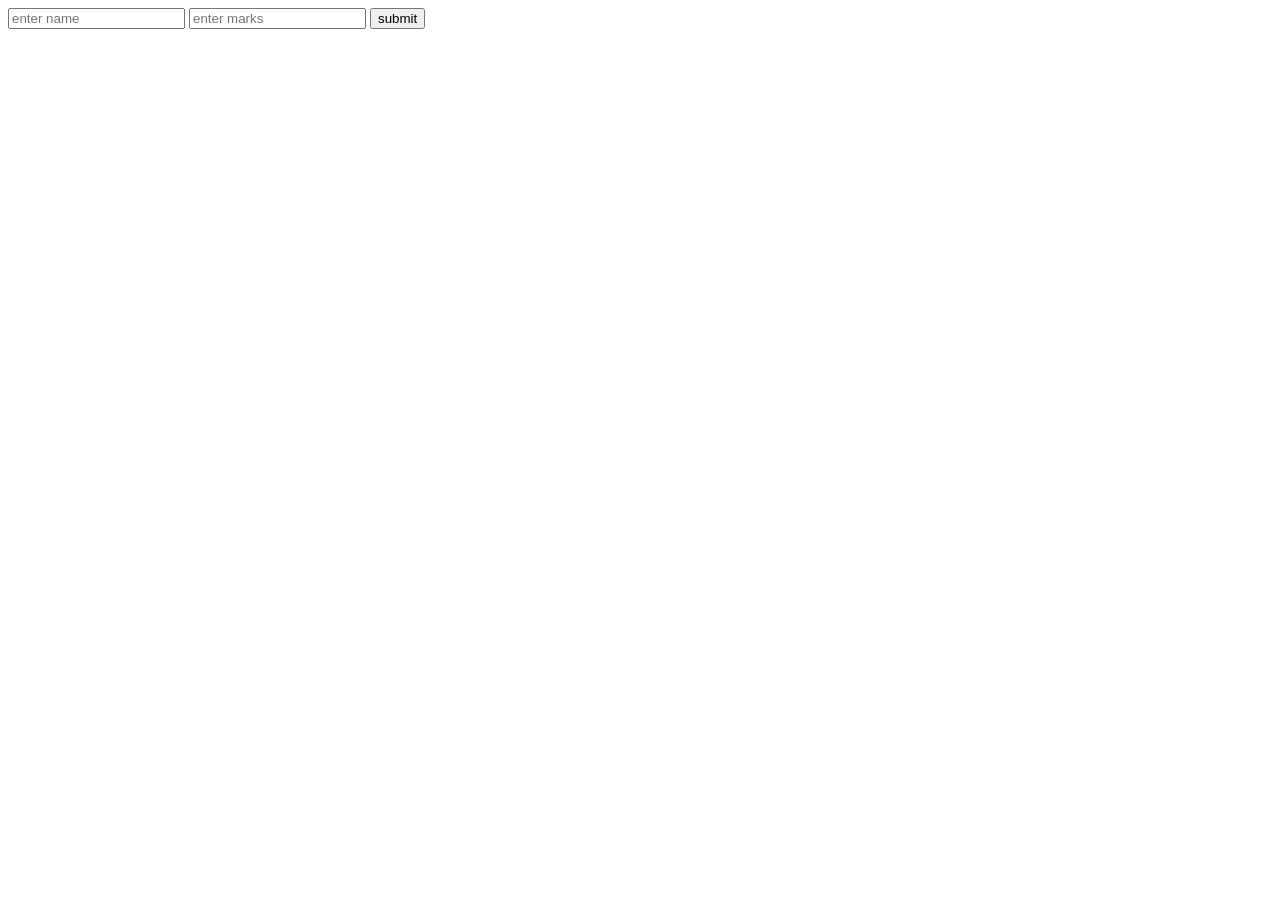
<file: database/index.html>
<!DOCTYPE html>
<html lang="en">
<head>
    <meta charset="UTF-8">
    <meta name="viewport" content="width=device-width, initial-scale=1.0">
    <title>Document</title>
</head>
<body>
    <form action="data2.php" method="post">
        <input type="text" name="name" id="" placeholder="enter name">
        <input type="number" name="marks" id="" placeholder="enter marks">
        <button type="submit">submit</button>
    </form>
</body>
</html>
</file>
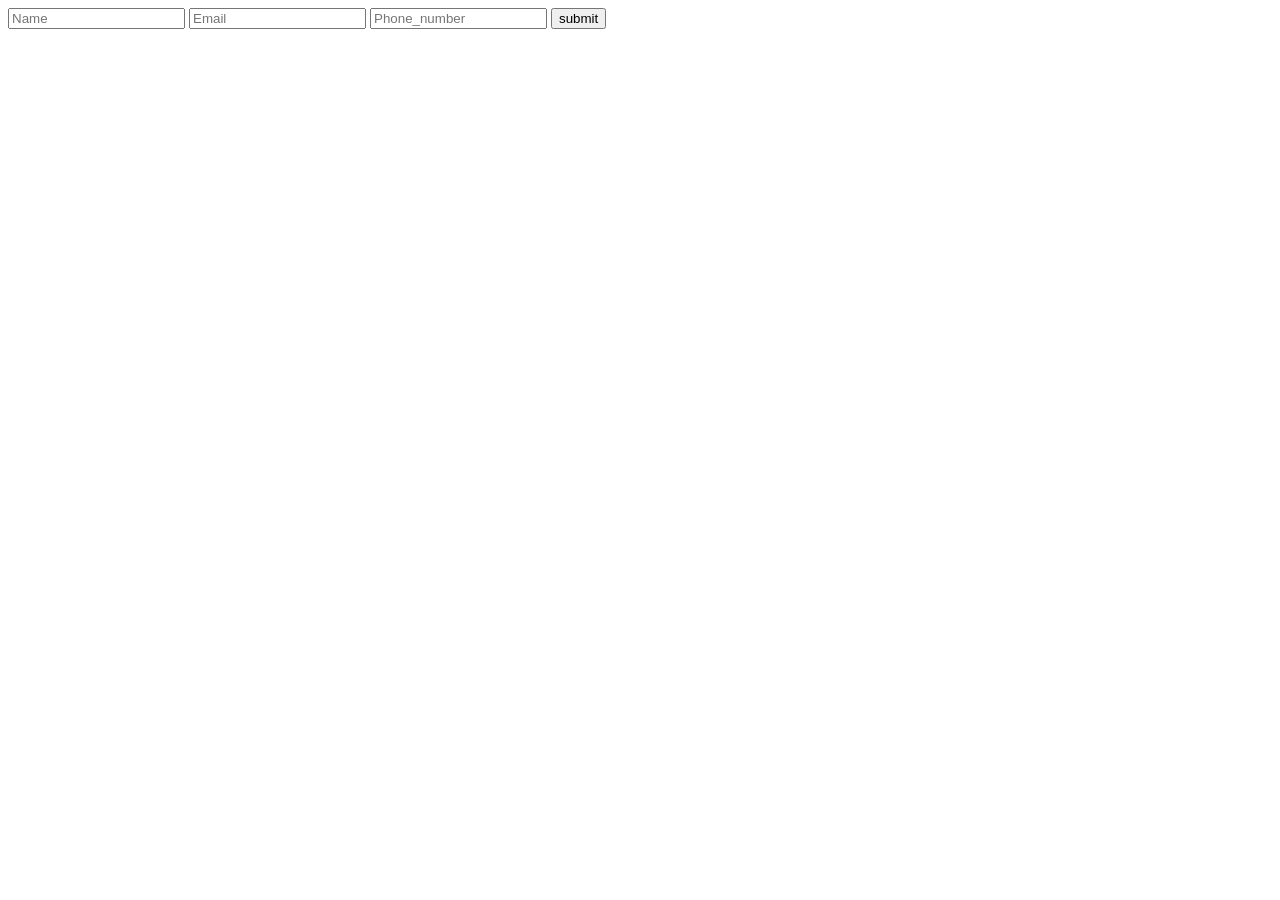
<file: HTML_Forms_to_PHP/index.html>
<!DOCTYPE html>
<html lang="en">
<head>
    <meta charset="UTF-8">
    <meta name="viewport" content="width=device-width, initial-scale=1.0">
    <title>Document</title>
</head>
<body>
    <form action="form_validation.php" method="POST">
        <input type="text" placeholder="Name" name="name">
        <input type="text" name="email" placeholder="Email" >
        <input type="tel" name="Phone_number" placeholder="Phone_number">
        <button type="submit">submit</button>
    </form>
</body>

</html>
</file>
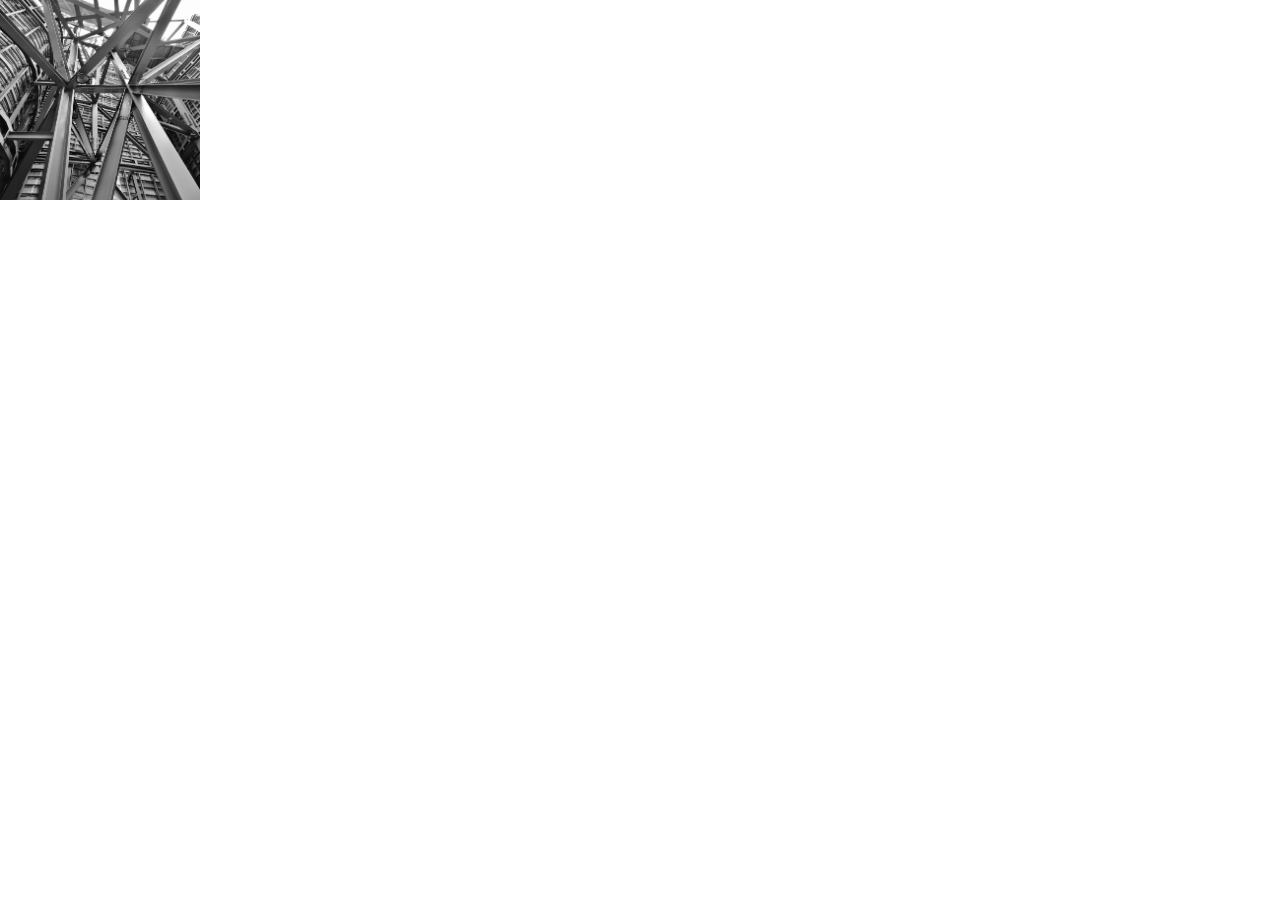
<file: structure folder/index.html>
<!DOCTYPE html>
<html lang="en">
<head>
    <meta charset="UTF-8">
    <meta name="viewport" content="width=device-width, initial-scale=1.0">
    <title>Document</title>
    <link rel="stylesheet" href="./css/style.css">
</head>
<body>
    <div class="imgdiv">
        <img src="./image/bg.jpg" alt="" class="img">
    </div>
</body>
</html>
</file>
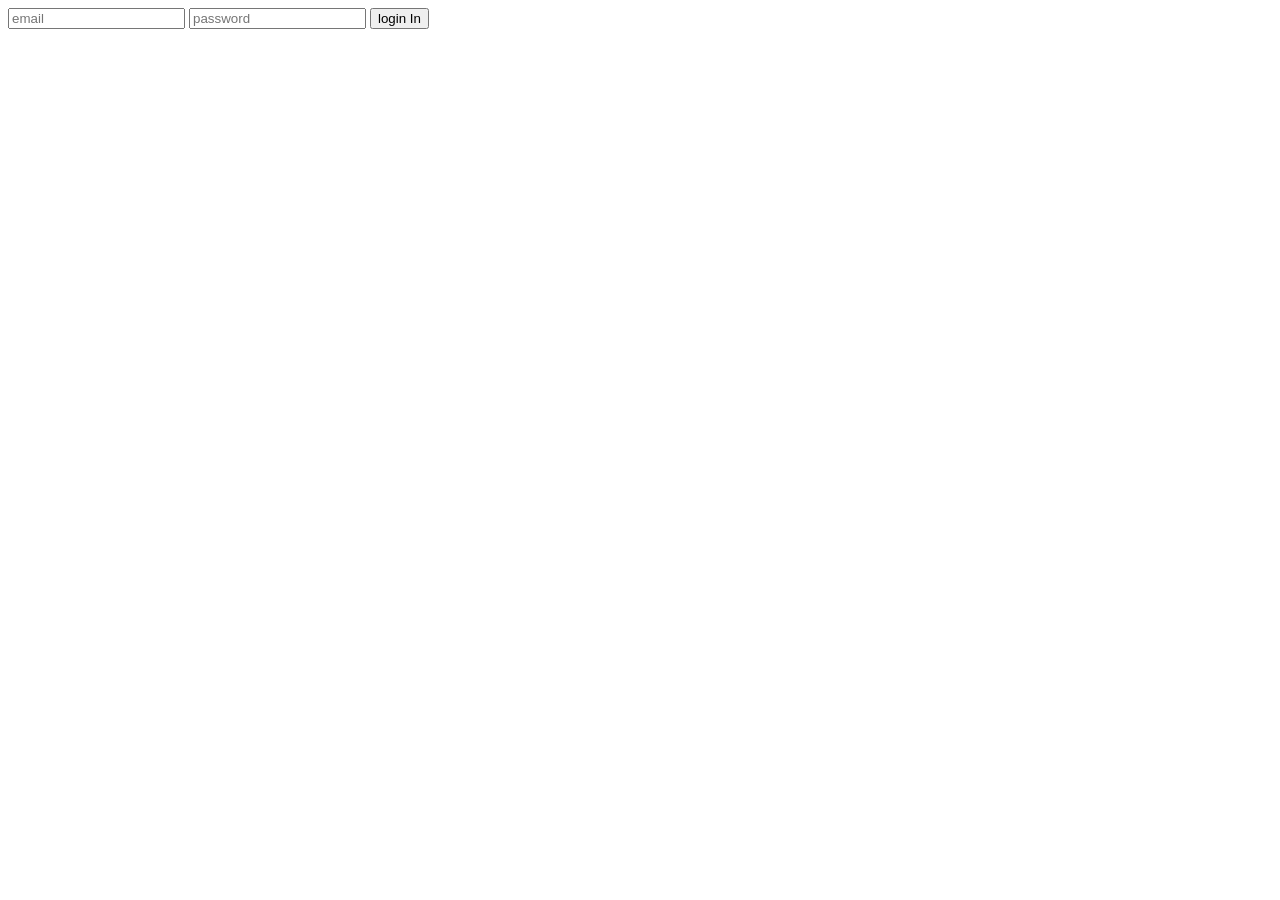
<file: daraz/login.html>
<!DOCTYPE html>
<html lang="en">
<head>
    <meta charset="UTF-8">
    <meta name="viewport" content="width=device-width, initial-scale=1.0">
    <title>Document</title>
</head>
<body>
    <form action="login.php" method="post">
        <input type="text" name="email" id="" placeholder="email">
        <input type="password" name="password" id="" placeholder="password">
        <button type="submit">login In</button>
    </form>
</body>
</html>
</file>
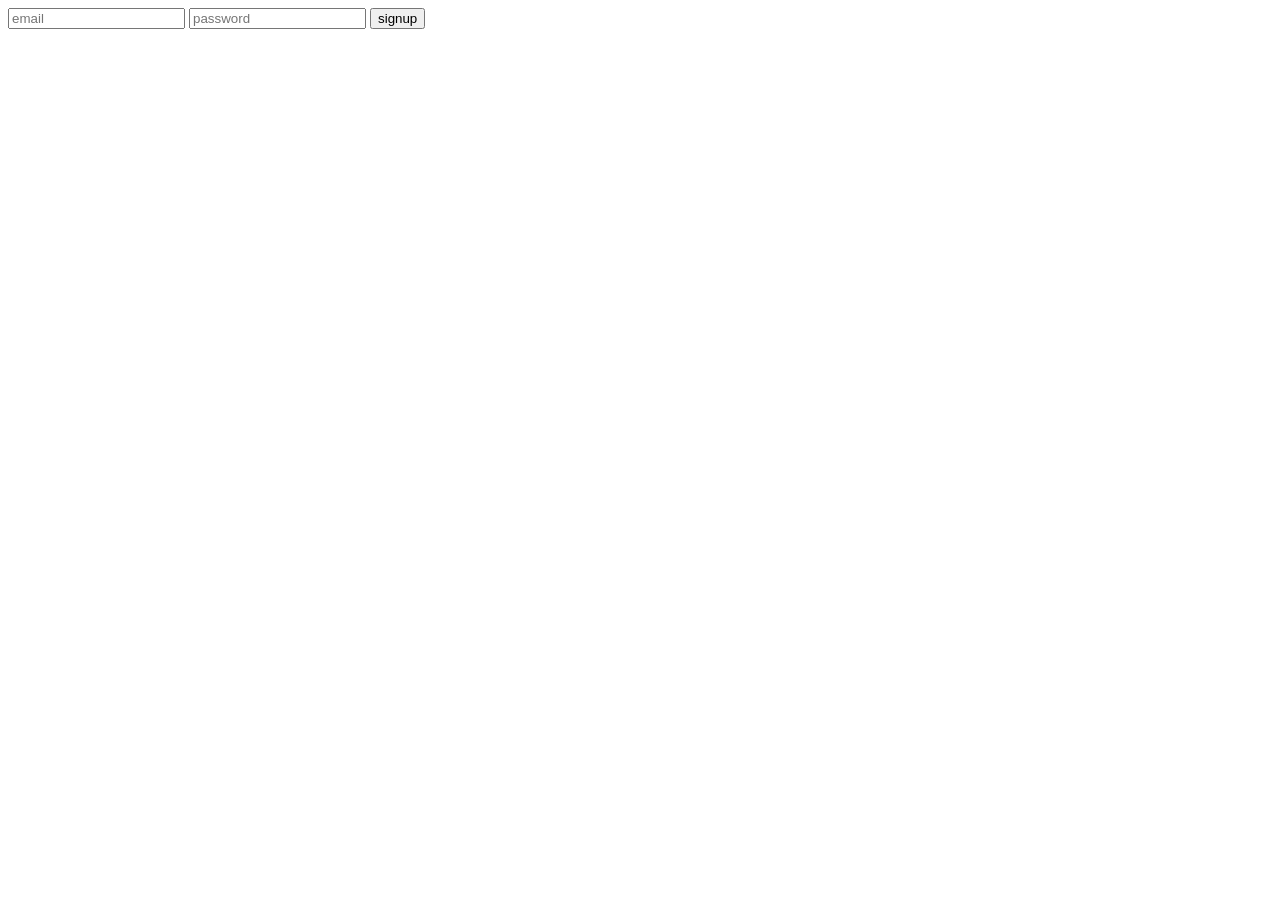
<file: daraz/signup.html>
<!DOCTYPE html>
<html lang="en">
<head>
    <meta charset="UTF-8">
    <meta name="viewport" content="width=device-width, initial-scale=1.0">
    <title>Document</title>
</head>
<body>
    <form action="signup.php" method="post">
        <input type="text" name="email" id="" placeholder="email">
        <input type="password" name="password" id="" placeholder="password">
        <button type="submit">signup</button>
    </form>
</body>
</html>
</file>
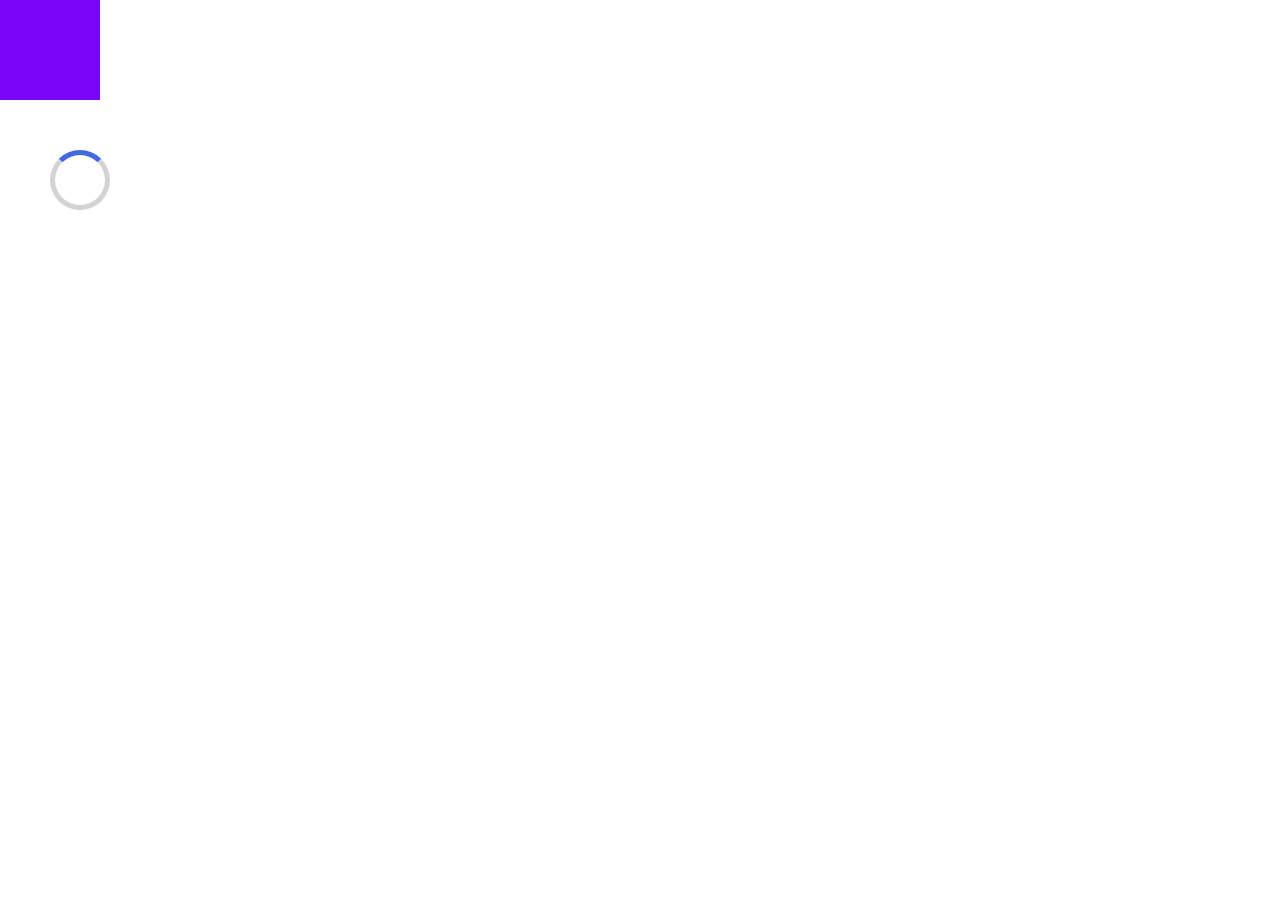
<file: web dev 2/new.html>
<!DOCTYPE html>
<html lang="en">
<head>
    <meta charset="UTF-8">
    <meta name="viewport" content="width=device-width, initial-scale=1.0">
    <title>Document</title>
    <link rel="stylesheet" href="new.css">
</head>
<body>
    <!-- <div class="box"></div> -->
    <div class="box2"></div>
    <div class="loader"></div>
</body>
</html>
</file>
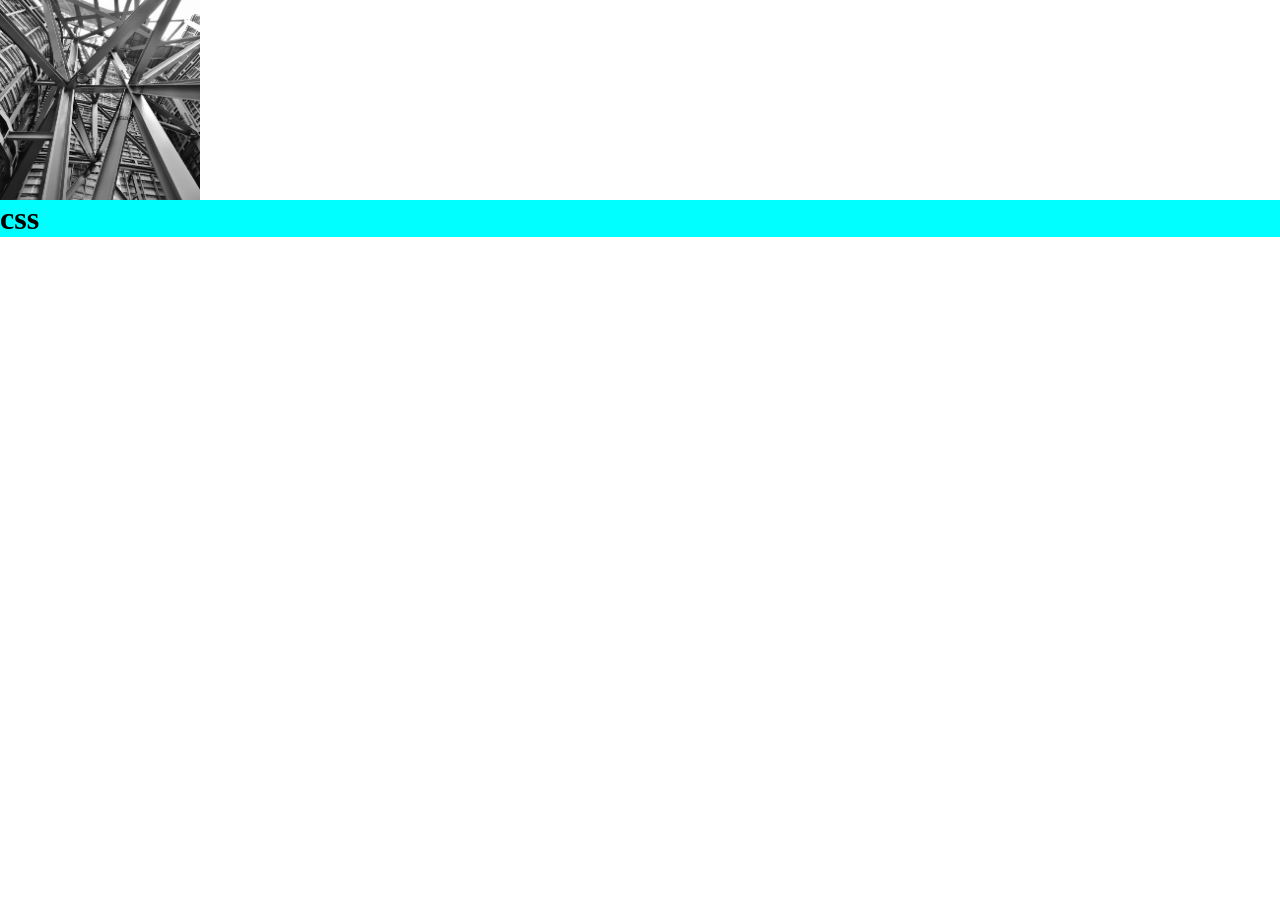
<file: structure folder/html/about.html>
<!DOCTYPE html>
<html lang="en">
<head>
    <meta charset="UTF-8">
    <meta name="viewport" content="width=device-width, initial-scale=1.0">
    <title>Document</title>
    <link rel="stylesheet" href="../css/style.css">
</head>
<body>
    <div class="imgdiv">
        <img src="../image/bg.jpg" alt="" class="img">
    </div>
    <h1>css</h1>
</body>
</html>
</file>
<file: structure folder/css/style.css>
*{
    margin: 0;
    padding: 0;
    box-sizing: border-box;
}
.imgdiv{
    height: 200px;
    width: 200px;
}
.img{
    height: 100%;
    width: 100%;
}
h1{
    background-color: aqua;
}
</file>
<file: web dev 2/new.css>
*{
    margin: 0;
    padding: 0;
    box-sizing: border-box;
}
/* .box{
    height: 100px;
    width: 100px;
    background-color: black;
    transform: translate(200px, 100px);
} */
.box2{
    height: 100px;
    width: 100px;
    background-color: rgb(123, 5, 248);
    /* animation-name: bganimation;
    animation-duration: 5s;
    animation-timing-function: ease-in-out;
    animation-delay: 2s;
    animation-iteration-count: infinite;
    animation-direction: reverse;


    animation-fill-mode: backwards;*/
    animation: bganimation 5s ease-in-out 3s infinite reverse;
}
@keyframes bganimation{
    0%{
        background-color: black;
    }
    50%{
        background-color: yellow;
    }
    100%{
        background-color: green;
    }
}

.loader{
    height: 60px;
    width: 60px;
    margin: 50px 0px 0px 50px;
    border-radius: 50%;
    border: 5px solid lightgray;
    border-top: 5px solid royalblue;
    animation: loader 2s infinite;

}
@keyframes loader{
    100%{
        transform: rotate(360deg);
    }
}
</file>
